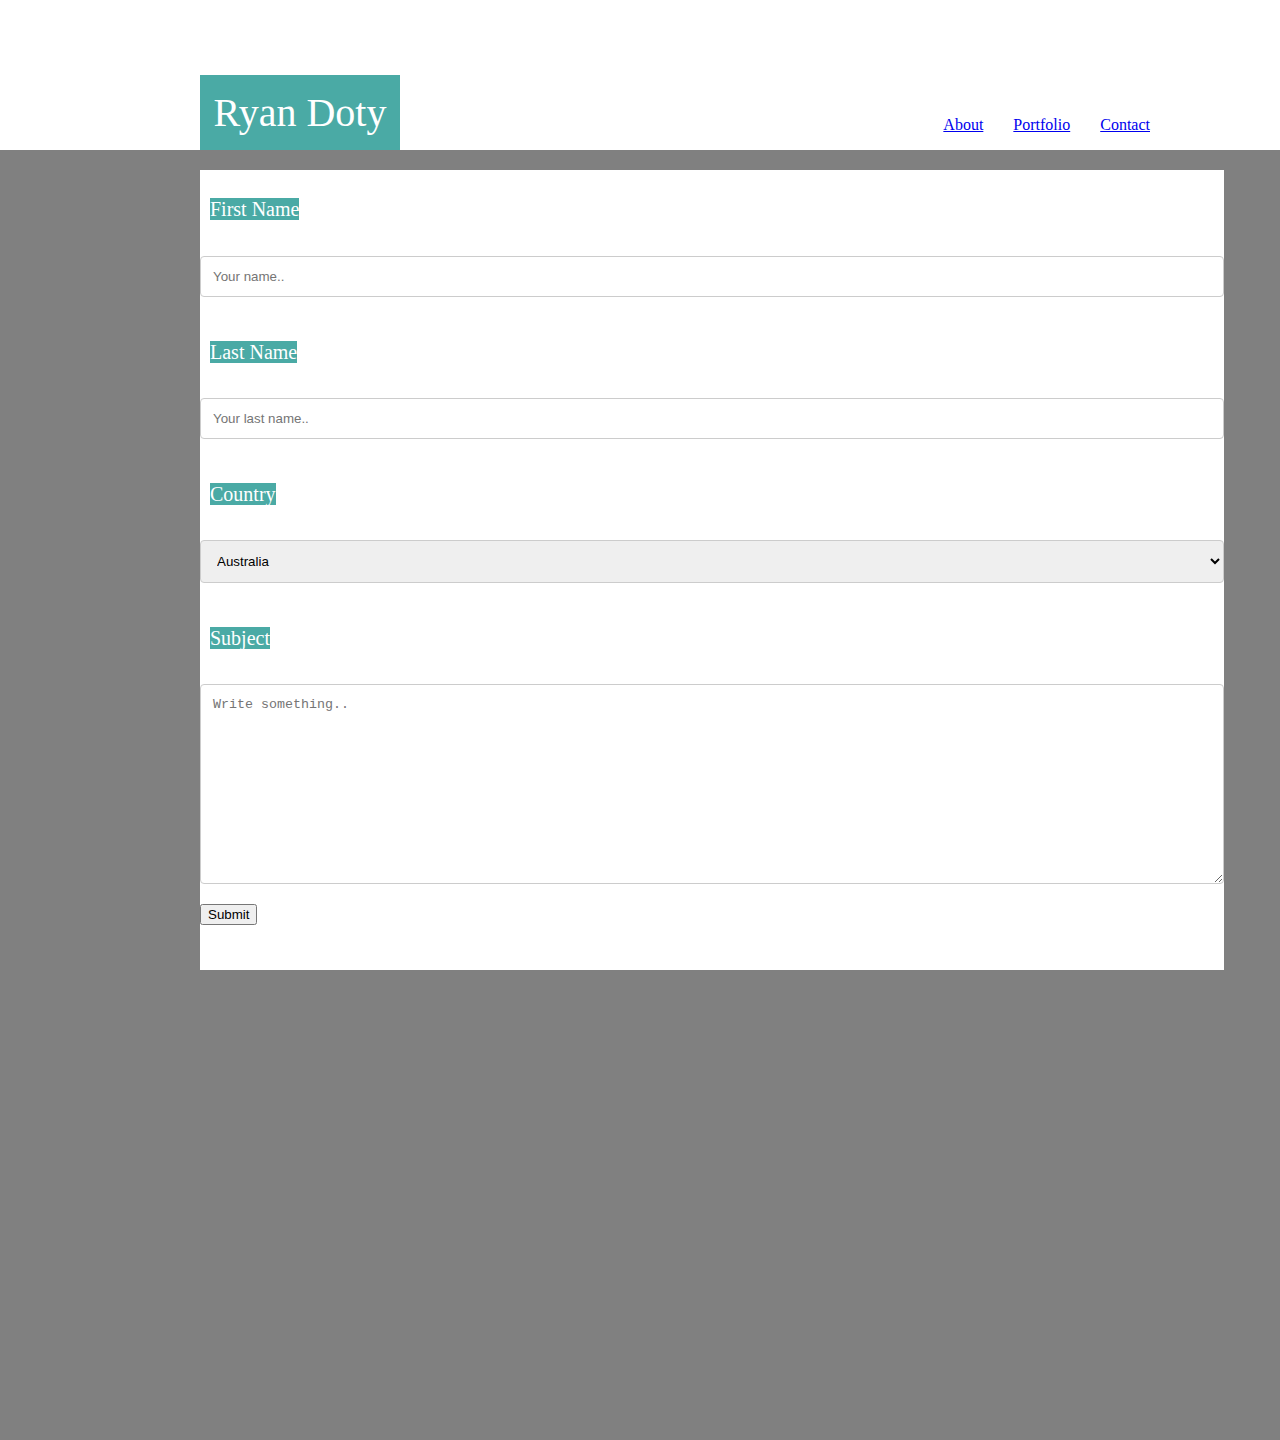
<file: contact.html>
<!DOCTYPE html>
<html lang="en">

<head>
    <meta charset="UTF-8">
    <meta name="viewport" content="width=device-width, initial-scale=1.0">
    <meta http-equiv="X-UA-Compatible" content="ie=edge">
    <title>Document</title>
    <link rel="stylesheet" type="text/css" href="assets/css/style.css">
</head>

<body>

    <div class="header">

        <div class="nameContainer">
            Ryan Doty
        </div>

        <nav>
            <div class="aboutContainer">
                <a href="index.html">About </a>
            </div>

            <div class="portfolioContainer">
                <a href="portfolio.html">Portfolio</a>
            </div>

            <div class="contactContainer">
                <a href="contact.html">Contact </a>
            </div>

        </nav>

    </div>

    <div class="contactBodyContainer">

        <div class="container">

            <form action="action_page.php">
                <label for="fname">First Name</label>
                <input type="text" id="fname" name="firstname" placeholder="Your name..">
                <label for="lname">Last Name</label>
                <input type="text" id="lname" name="lastname" placeholder="Your last name..">
                <label for="country">Country</label>
                <select id="country" name="country">
                    <option value="australia">Australia</option>
                    <option value="canada">Canada</option>
                    <option value="usa">USA</option>
                </select>

                <label for="subject">Subject</label>

                <textarea id="subject" name="subject" placeholder="Write something.." style="height:200px"></textarea>
                <input type="submit" value="Submit">
            </form>

        </div>

    </div>





</body>
</file>
<file: assets/css/style.css>
body {
    background-color: grey;
    margin: 0;
    height: 1440px;
    width: 0 auto;
}

.header {
    width: 0 auto;
    height: 150px;
    top: 0;
    background-color: white;
}

.nameContainer {
    float: left;
    height: 75px;
    width: 200px;
    background-color: #4aaaa5;
    margin-left: 200px;
    margin-top: 75px;
    line-height: 75px;
    color: white;
    text-align: center;
    font-size: 40px;
}

nav {
    float: right;
    margin-right: 100px;
}

.aboutContainer {
    float: left;
    margin-right: 30px;
    line-height: 250px;
}

.portfolioContainer {
    float: left;
    margin-right: 30px;
    line-height: 250px;
}

.portfolio {
    font-size: 20px;
    font-weight: bold;
}

.contactContainer {
    float: left;
    margin-right: 30px;
    line-height: 250px;
    color: #4aaaa5;
}

.bodyContainer {
    margin-left: 200px;
    background: white;
    margin-top: 20px;
    margin-right: 30px;
    height: 1000px;
    width: 80%;
}

.aboutMe {
    display: block;
    margin-left: 10px;
    margin-top: -50px;
    margin-right: 10px;
    padding-right: 85%;
    padding-bottom: 10px;
    float: left;
    font-size: 30px;
    box-sizing: border-box;
    border-bottom: 3px solid green;
}

#myFace {
    margin-left: 10px;
    margin-top: 10px;
    display: inline;
}

.paragraphOne {
    float: left;
    display: inline;
    margin-left: 217px;
    margin-top: -202px;
    margin-right: 10px;
}

.paragraphTwo {
    text-align: left;
    margin-left: 10px;
    margin-right: 10px;
}

.paragraphThree {
    text-align: left;
    margin-left: 10px;
    margin-right: 10px;
}

.paragraphFour {
    text-align: left;
    margin-left: 10px;
    margin-right: 10px;
}

.footer {
    position: fixed;
    left: 0;
    bottom: 0;
    width: 100%;
    height: 50px;
    background-color: #4aaaa5;
    color: white;
    text-align: center;
}

.portfolio {
    display: block;
    margin-left: 10px;
    margin-top: -50px;
    margin-right: 10px;
    padding-right: 85%;
    padding-bottom: 10px;
    float: left;
    font-size: 30px;
    box-sizing: border-box;
    border-bottom: 3px solid green;
}

.baseballContainer {
    height: 300px;
    width: 300px;
    margin: 20px;
    float: left;
}

#baseball {
    height: 300px;
    width: 300px;
    float: left;
}

.baseballHeader {
    text-align: center;
    font-size: 20px;
    height: 35px;
    width: 100%;
    position: relative;
    background: #4aaaa5;
    color: white;
    line-height: 40px;
    margin-top: 300px;
}

.villanovaContainer {
    height: 300px;
    width: 300px;
    margin: 20px;
    float: left;
}

#villanova {
    height: 300px;
    width: 300px;
    float: left;
}

.educationHeader {
    text-align: center;
    font-size: 20px;
    height: 35px;
    width: 100%;
    position: relative;
    background: #4aaaa5;
    color: white;
    line-height: 40px;
    margin-top: 300px;
}

.stocksContainer {
    height: 300px;
    width: 300px;
    margin: 20px;
    float: left;
}

#stocks {
    height: 300px;
    width: 300px;
    float: left;
}

.interestsHeader {
    text-align: center;
    font-size: 20px;
    height: 35px;
    width: 100%;
    position: relative;
    background: #4aaaa5;
    color: white;
    line-height: 40px;
    margin-top: 300px;
}

.homeContainer {
    height: 300px;
    width: 300px;
    margin: 20px;
    float: left;
}

#home {
    height: 300px;
    width: 300px;
    float: left;
}

.homeHeader {
    text-align: center;
    font-size: 20px;
    height: 35px;
    width: 100%;
    position: relative;
    background: #4aaaa5;
    color: white;
    line-height: 40px;
    margin-top: 300px;
}

.contactBodyContainer {
    margin-left: 200px;
    background: white;
    margin-top: 20px;
    margin-right: 30px;
    height: 800px;
    width: 80%;
}

input[type=text],
select,
textarea {
    width: 100%;
    /* Full width */
    padding: 12px;
    /* Some padding */
    border: 1px solid #ccc;
    /* Gray border */
    border-radius: 4px;
    /* Rounded borders */
    box-sizing: border-box;
    /* Make sure that padding and width stays in place */
    margin-top: 6px;
    /* Add a top margin */
    margin-bottom: 16px;
    /* Bottom margin */
    resize: vertical/* Allow the user to vertically resize the textarea (not horizontally) */
}

label {
    background: #4aaaa5;
    font-size: 20px;
    margin-left: 10px;
    line-height: 79px;
    color: white;
}

@media only screen and (max-width: 980px) {
    body {
        background-color: yellow;
    }
    .bodyContainer {
        width: 980px;
        height: 100%;
    }
}

@media only screen and (max-width: 768px) {
    body {
        background-color: red;
    }
    .bodyContainer {
        width: 768px;
        height: 1600px;
        margin-left: 0;
    }
    .nav {
        height: 100px;
        width: 100px;
        float: left;
        position: absolute;
    }
}

@media only screen and (max-width: 640px) {
    body {
        background-color: green;
    }
    .bodyContainer {
        width: 640px;
        height: 1600px;
        margin-left: 0;
    }
    .footer {
        position: relative;
        margin-top: 10px;
    }
}
</file>
